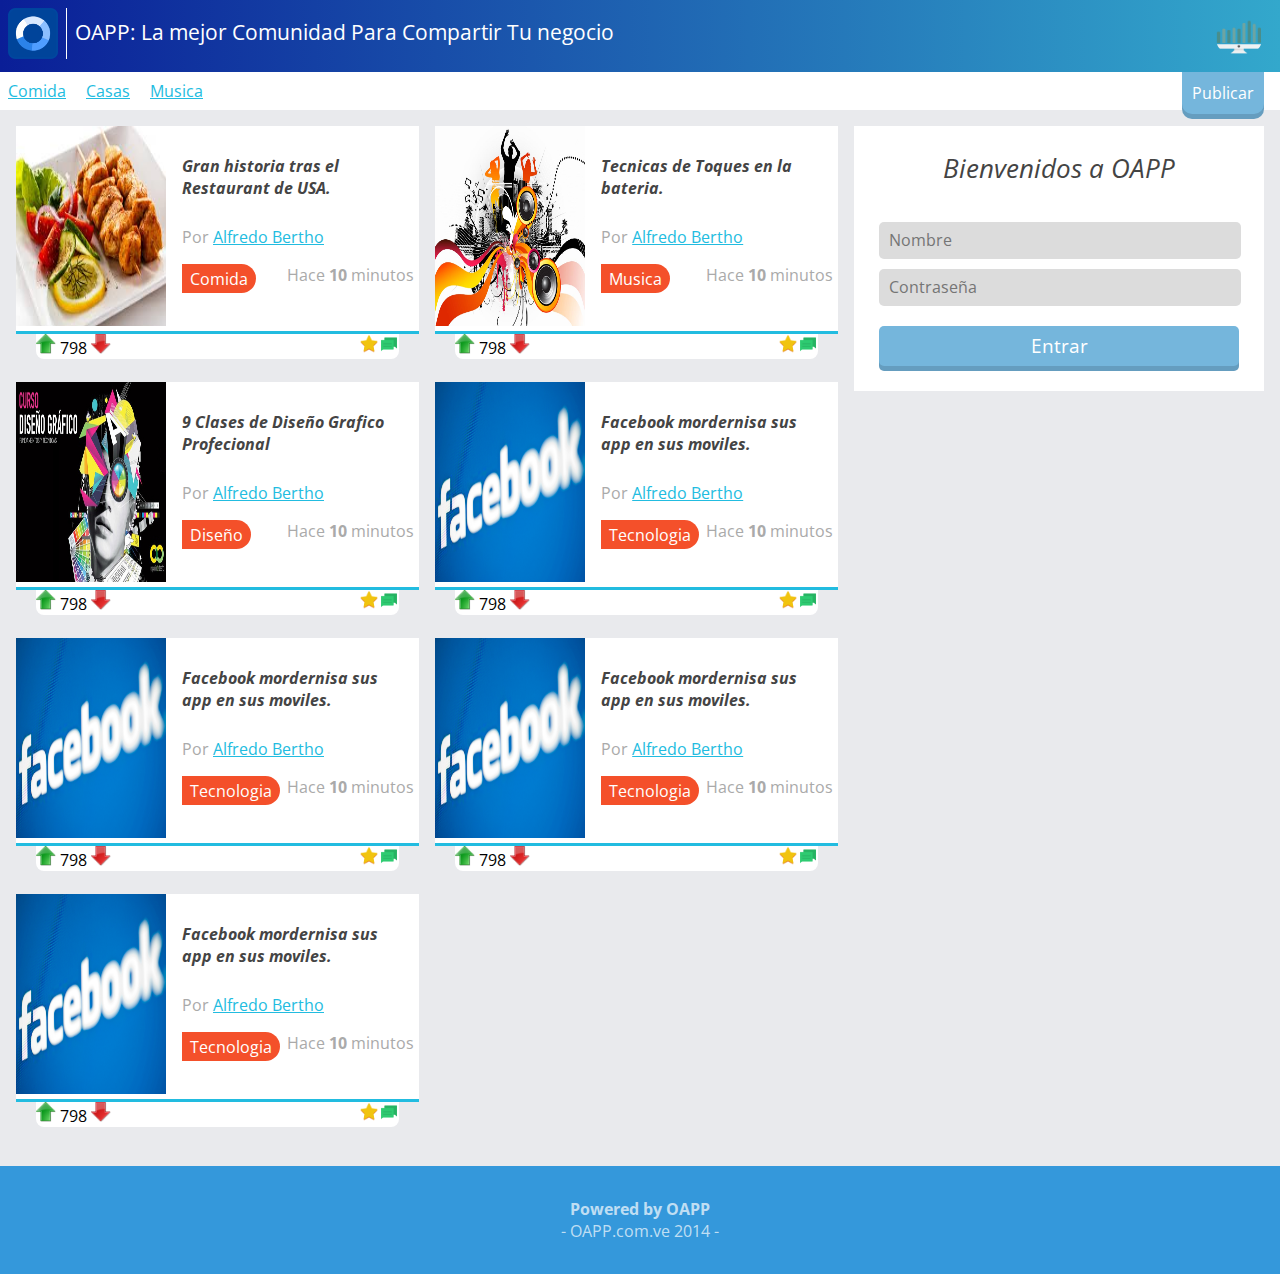
<file: index.html>
<!DOCTYPE html>
<html lang="es">
<head>
	<meta charset="UTF-8">
	<meta name="viewport" content="width=device-width, minimum-scale=1, maximum-scale=1">
	<meta name="description" content="La primera comunidad online para publicar tu negocio gratis" />
	<title>OAPP: La mejor comunidad online para publicar tu negocio</title>
	<link rel="shortcut icon" href="img/logo-logo.png">
	<link rel="stylesheet" href="css/normalize.css">
	<link rel="stylesheet" href="css/styles.css">
</head>
<body>
	<header>
		<figure id="logo">
			<img src="img/logo-logo.png" alt="">
		</figure>
		<h1>OAPP: La mejor Comunidad Para Compartir Tu negocio</h1>
		<figure id="avatar">
			<img src="img/avatar.png" alt="">
		</figure>
	</header>
	<nav>
		<ul>
			<li><a href="#">Comida</a></li>
			<li><a href="#">Casas</a></li>
			<li><a href="#">Musica</a></li>
			<li id="publicar-nav">
				<a href="#">Publicar</a>
			</li>
		</ul>
	</nav>
	
	<aside>
		<form action="" method="POST">
			<p id="titulo_form">Bienvenidos a OAPP</p>
			<input type="text" id="nombre" name="nombre" placeholder="Nombre">
			<input type="password" id="contraseña" name="contraseña" placeholder="Contraseña">
			<input type="submit" value="Entrar" name="entrar">
		</form>
	</aside>

	<section id="contenido">
		<article class="item">
			<figure class="imagen-item">
				<img src="img/comida.jpg" alt="">
			</figure>
			<h2 class="titulo_item">
				<a href="#">Gran historia tras el Restaurant de USA.</a>
			</h2>
			<p class="autor_item">
				Por <a href="#">Alfredo Bertho</a>
			</p>
			<div class="datos_item">
				<a href="#" class="tag_item">Comida</a>
				<span class="fecha_item">Hace <strong>10</strong> minutos</span>
			</div>
			<div class="votacion">	
				<a href="#" class="up"><img class="icon-up" src="icon/up.png" alt=""></a>
				798
				<a href="#" class="down"><img class="icon-down" src="icon/down.png" alt=""></a>
				<a href="#" class="comentarios_item"><img class="icon-com" src="icon/com.png" alt=""></a>
				<a href="#" class="guardar_item"><img class="icon-star" src="icon/star.png" alt=""></a>
			</div>
		</article>

		<article class="item">
			<figure class="imagen-item">
				<img src="img/musica.jpg" alt="">
			</figure>
			<h2 class="titulo_item">
				<a href="#">Tecnicas de Toques en la bateria.</a>
			</h2>
			<p class="autor_item">
				Por <a href="#">Alfredo Bertho</a>
			</p>
			<div class="datos_item">
				<a href="#" class="tag_item">Musica</a>
				<span class="fecha_item">Hace <strong>10</strong> minutos</span>
			</div>
			<div class="votacion">	
				<a href="#" class="up"><img class="icon-up" src="icon/up.png" alt=""></a>
				798
				<a href="#" class="down"><img class="icon-down" src="icon/down.png" alt=""></a>
				<a href="#" class="comentarios_item"><img class="icon-com" src="icon/com.png" alt=""></a>
				<a href="#" class="guardar_item"><img class="icon-star" src="icon/star.png" alt=""></a>
			</div>
		</article>

		<article class="item">
			<figure class="imagen-item">
				<img src="img/grafico.jpg" alt="">
			</figure>
			<h2 class="titulo_item">
				<a href="#">9 Clases de Diseño Grafico Profecional</a>
			</h2>
			<p class="autor_item">
				Por <a href="#">Alfredo Bertho</a>
			</p>
			<div class="datos_item">
				<a href="#" class="tag_item">Diseño</a>
				<span class="fecha_item">Hace <strong>10</strong> minutos</span>
			</div>
			<div class="votacion">	
				<a href="#" class="up"><img class="icon-up" src="icon/up.png" alt=""></a>
				798
				<a href="#" class="down"><img class="icon-down" src="icon/down.png" alt=""></a>
				<a href="#" class="comentarios_item"><img class="icon-com" src="icon/com.png" alt=""></a>
				<a href="#" class="guardar_item"><img class="icon-star" src="icon/star.png" alt=""></a>
			</div>
		</article>

		<article class="item">
			<figure class="imagen-item">
				<img src="img/face.jpg" alt="">
			</figure>
			<h2 class="titulo_item">
				<a href="#">Facebook mordernisa sus app en sus moviles.</a>
			</h2>
			<p class="autor_item">
				Por <a href="#">Alfredo Bertho</a>
			</p>
			<div class="datos_item">
				<a href="#" class="tag_item">Tecnologia</a>
				<span class="fecha_item">Hace <strong>10</strong> minutos</span>
			</div>
			<div class="votacion">	
				<a href="#" class="up"><img class="icon-up" src="icon/up.png" alt=""></a>
				798
				<a href="#" class="down"><img class="icon-down" src="icon/down.png" alt=""></a>
				<a href="#" class="comentarios_item"><img class="icon-com" src="icon/com.png" alt=""></a>
				<a href="#" class="guardar_item"><img class="icon-star" src="icon/star.png" alt=""></a>
			</div>
		</article>
		<article class="item">
			<figure class="imagen-item">
				<img src="img/face.jpg" alt="">
			</figure>
			<h2 class="titulo_item">
				<a href="#">Facebook mordernisa sus app en sus moviles.</a>
			</h2>
			<p class="autor_item">
				Por <a href="#">Alfredo Bertho</a>
			</p>
			<div class="datos_item">
				<a href="#" class="tag_item">Tecnologia</a>
				<span class="fecha_item">Hace <strong>10</strong> minutos</span>
			</div>
			<div class="votacion">	
				<a href="#" class="up"><img class="icon-up" src="icon/up.png" alt=""></a>
				798
				<a href="#" class="down"><img class="icon-down" src="icon/down.png" alt=""></a>
				<a href="#" class="comentarios_item"><img class="icon-com" src="icon/com.png" alt=""></a>
				<a href="#" class="guardar_item"><img class="icon-star" src="icon/star.png" alt=""></a>
			</div>
		</article>
		<article class="item">
			<figure class="imagen-item">
				<img src="img/face.jpg" alt="">
			</figure>
			<h2 class="titulo_item">
				<a href="#">Facebook mordernisa sus app en sus moviles.</a>
			</h2>
			<p class="autor_item">
				Por <a href="#">Alfredo Bertho</a>
			</p>
			<div class="datos_item">
				<a href="#" class="tag_item">Tecnologia</a>
				<span class="fecha_item">Hace <strong>10</strong> minutos</span>
			</div>
			<div class="votacion">	
				<a href="#" class="up"><img class="icon-up" src="icon/up.png" alt=""></a>
				798
				<a href="#" class="down"><img class="icon-down" src="icon/down.png" alt=""></a>
				<a href="#" class="comentarios_item"><img class="icon-com" src="icon/com.png" alt=""></a>
				<a href="#" class="guardar_item"><img class="icon-star" src="icon/star.png" alt=""></a>
			</div>
		</article>
		<article class="item">
			<figure class="imagen-item">
				<img src="img/face.jpg" alt="">
			</figure>
			<h2 class="titulo_item">
				<a href="#">Facebook mordernisa sus app en sus moviles.</a>
			</h2>
			<p class="autor_item">
				Por <a href="#">Alfredo Bertho</a>
			</p>
			<div class="datos_item">
				<a href="#" class="tag_item">Tecnologia</a>
				<span class="fecha_item">Hace <strong>10</strong> minutos</span>
			</div>
			<div class="votacion">	
				<a href="#" class="up"><img class="icon-up" src="icon/up.png" alt=""></a>
				798
				<a href="#" class="down"><img class="icon-down" src="icon/down.png" alt=""></a>
				<a href="#" class="comentarios_item"><img class="icon-com" src="icon/com.png" alt=""></a>
				<a href="#" class="guardar_item"><img class="icon-star" src="icon/star.png" alt=""></a>
			</div>
		</article>
	</section>
	<footer>
		<p><strong>Powered by OAPP</strong></p>
		<p>OAPP.com.ve 2014</p>
	</footer>
</body>
</html>
</file>
<file: css/styles.css>
@import url(http://fonts.googleapis.com/css?family=Open+Sans);


.icon-star{
	width: 20px;
}
.icon-up{
	width: 20px;
}
.icon-down{
	width: 20px;
}
.icon-com{
	width: 20px;
}


body{
	background: #E9EAED;
	font-size: 16px;
	font-family: 'Open Sans', sans-serif;
}
header{
	background: background-image: -webkit-linear-gradient(#33a8cc, #0a1e97 100%);
	background: background-image: -o-linear-gradient(#33a8cc, #0a1e97 100%);
	background: background-image: linear-gradient(#33a8cc, #0a1e97 100%);
	background-image: -webkit-linear-gradient(right, #33a8cc, #0a1e97 100%);
	background-image: -o-linear-gradient(right, #33a8cc, #0a1e97 100%);
	background-image: linear-gradient(to left, #33a8cc, #0a1e97 100%);

	color: white;
	padding: 0.5em;
	overflow: hidden;
	position: relative;
}
header h1{
	font-size: 1em;
	font-weight: normal;
	margin: 0.2em 70px 0 0;
}
a{
	color: #22BCE0;
}
header figure{
	margin: 0;
	float: left;
}

nav{
	background: #FFFFFF;
	margin: 0;
	position: relative;

}
nav ul{
	list-style: none;
	margin: 0;
	padding: 0 6em 0 0.5em;
}

nav ul li{
	display: inline-block;
	margin: 0 1em 0 0;
}
nav ul li a{
	display: block;
	padding: 0.5em 0;
}
footer{
	color: rgba(255,255,255,0.7);
	background: #3498db;
	text-align: center;
	padding: 1em;
}
footer p:first-child{
	margin-bottom: 0;
}
footer p:last-child{
	margin-top: 0;
}
footer p:last-child:after{
	content: " -"
}
footer p:last-child:before{
	content: "- "
}
nav ul #publicar-nav a{
	color: white;
	padding: 10px;
	text-decoration: none;
	background: #75b6dc;
	transition: 0.3s all;
	box-shadow: 0px 5px 0px #659DBF;
	border-radius: 0 0 10px 10px;
	
}
nav ul #publicar-nav a:hover{
	box-shadow: 0px 5px 0px #5f90ad;
	background: #71a6c4;
}
nav ul #publicar-nav{
	/*background: #3498db;*/
	position: absolute;
	top: -0.02em;
	right: 0;
}

header #logo img{
	width: 50px;
	border-right: 1px solid white;
	padding-right: 0.5em;
	margin-right: 0.5em;
}
header #avatar img{
	width: 50px;
	border-radius: 70%;
}
header #avatar{

	margin: 0.5em 1em 0 0;
	right: 0;
	position: absolute;
	top: 0;
	
}


#contenido{
	margin: 1em;
}
#contenido .item{
	background: white;
	border-bottom: 3px solid #22BCE0;
	position: relative;
	min-height: 200px;
	margin-bottom: 3em;
}
#contenido .item .imagen-item{
	float: left;
	margin: 0 1em 0 0;
	
}
#contenido .item .autor_item{
	color: #AAA;
	
}
#contenido .item .datos_item{
	text-align: right;
	margin: 1em 0.3em 0 0;
	
}
#contenido .item .datos_item .fecha_item{
	color: #AAA;
	margin-left: 0px;
	

}
#contenido .item .datos_item .tag_item{
	background: #F4502A;
	color: white;
	float: left;
	display: inline-block;
	padding: 0.2em 0.5em;
	border-radius: 0 1em 1em 0;
	text-decoration: none;
	
}
#contenido .item .imagen-item img{
	width: 150px;
	height: 200px;
	margin: 0;

}
#contenido .item .titulo_item{
	font-size: 1em;
	height: 55px;
	overflow: hidden;
	padding: 1em 1em 0 0; 
	font-style: italic;

}
#contenido .item .titulo_item a{
	color: #444;
	text-decoration: none;

}
#contenido .item .votacion{
	border-radius: 0 0 0.5em 0.5em ;
	position: absolute;
	top : 100%;
	background: white;
	width: 90%;
	left: 5%;
	margin-top: 0.2em 0.5em;
	margin-top: 3px;
}
#contenido .item .votacion .comentarios_item,
#contenido .item .votacion .guardar_item{
	float: right;
}
aside{
	display: none;
}

@media screen and (min-width: 800px){
	body{
		
	}
	header h1{
		font-size: 1.3em;
		font-weight: normal;
		margin: 0.5em 70px 0 0;
	}
	#contenido{
		overflow: hidden;
	}
	#contenido .item{
		width: 49%;
		float: left;
	}
	#contenido .item:nth-child(odd){
		margin-right: 2%;
	}

}
@media screen and (min-width: 1000px){
	aside{
		display: block;
		float: right;
		margin: 1em;
		background: white;
		padding: 5px;
		position: relative;
	}
	aside form{
		display: block;
		
		width: 400px;
		min-height: 100px;
		background: white;
		overflow: hidden;
		border-radius: 15px;
	}
	header h1{
		font-size: 1.3em;
		font-weight: normal;
		margin: 0.5em 70px 0 0;
	}

	p#titulo_form{
		font-size: 1.6em;
		text-align: center;
		margin-top: 20px;
		color: #444;
		font-style: italic;
	}
	input[type="text"],input[type="password"]{
		width: 350px;
		height: 35px;
		padding-left: 10px;
		margin-top: 10px;
		margin-left: 20px;
		outline: none;
		border: 0px;
		border-radius: 5px;
		background: #DCDCDC;

	}
	input[type="searh"]{
		width: 350px;
		min-height: 30px;
		padding-left: 10px;
		margin-top: 15px;
		outline: none;
		border: 0px;
		background: #DCDCDC;
	}
	input[type="submit"]{
		margin: 20px;
		width: 360px;
		height: 40px;
		outline: none;
		margin-bottom: 20px;
		border: 0px;
		background: #75b6dc;
		color: white;
		font-size: 1.2em;
		border-radius: 5px;
		transition: 0.3s all;
		box-shadow: 0px 5px 0px #659DBF;
	}
	input[type="submit"]:hover{
		box-shadow: 0px 5px 0px #5f90ad;
		background: #71a6c4;
	}
	

}
</file>
